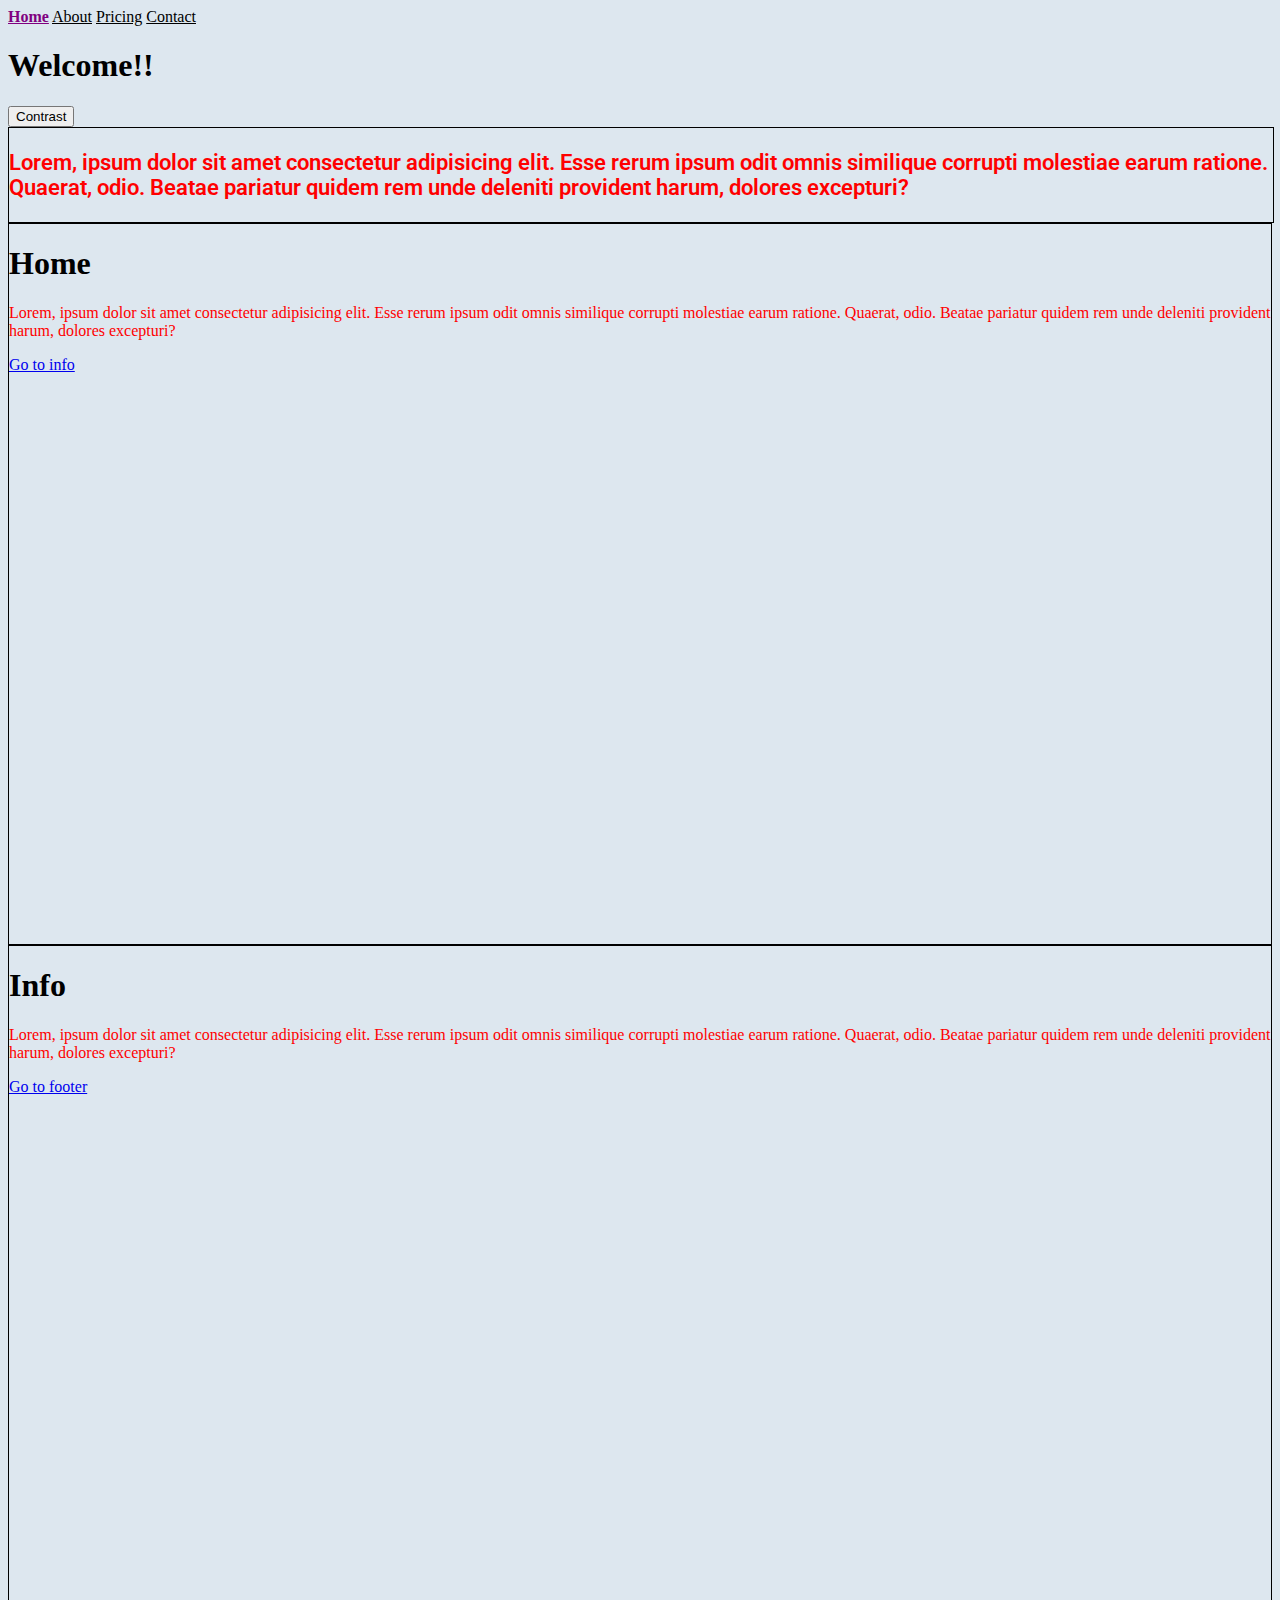
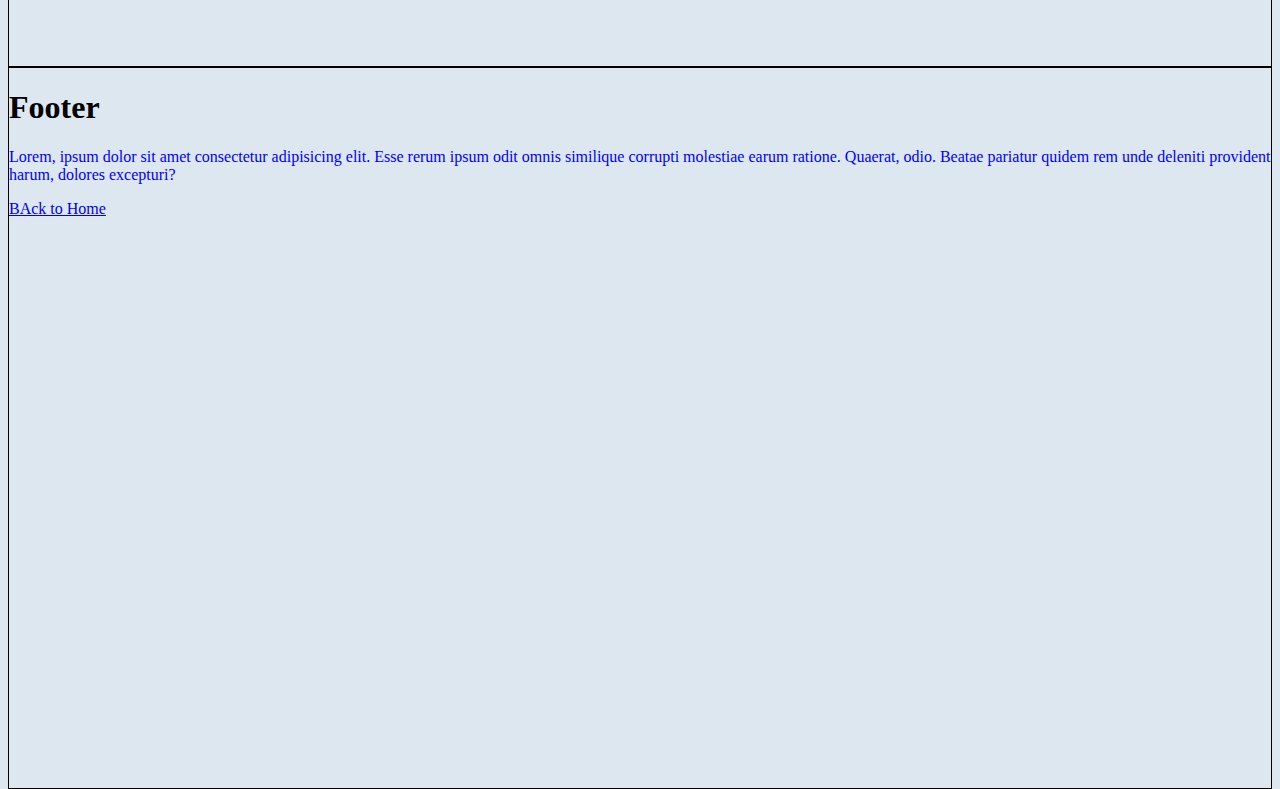
<file: index.html>
<!DOCTYPE html>
<html lang="en">
<head>
    <meta charset="UTF-8">
    <meta http-equiv="X-UA-Compatible" content="IE=edge">
    <meta name="viewport" content="width=device-width, initial-scale=1.0">
    <title>Learning CSS</title>
    <link rel="stylesheet" href="./style.css">
    <link rel="preconnect" href="https://fonts.googleapis.com">
<link rel="preconnect" href="https://fonts.gstatic.com" crossorigin>
<link href="https://fonts.googleapis.com/css2?family=Roboto:wght@300;400;500;700&display=swap" rel="stylesheet">

</head>
<body>
    <nav class="nav">
        <a href="" class="nav__link nav__link--active">Home</a>
        <a href="./boxModel.html" target="_blank" class="nav__link">About</a>
        <a href="" class="nav__link">Pricing</a>
        <a href="" class="nav__link">Contact</a>
    </nav>
    <main>
        <h1> Welcome!!</h1>
        <button>Contrast</button>
        <div>
            <p class="red">Lorem, ipsum dolor sit amet consectetur adipisicing elit. Esse rerum ipsum odit omnis similique corrupti molestiae earum ratione. Quaerat, odio. Beatae pariatur quidem rem unde deleniti provident harum, dolores excepturi?</p>  
        </div>
        <section id="home">
            <h1>Home</h1>
            <p class="red">Lorem, ipsum dolor sit amet consectetur adipisicing elit. Esse rerum ipsum odit omnis similique corrupti molestiae earum ratione. Quaerat, odio. Beatae pariatur quidem rem unde deleniti provident harum, dolores excepturi?</p>
            <a href="#info">Go to info</a>
        </section>
        <section id="info">
            <h1>Info</h1>
            <p class="red">Lorem, ipsum dolor sit amet consectetur adipisicing elit. Esse rerum ipsum odit omnis similique corrupti molestiae earum ratione. Quaerat, odio. Beatae pariatur quidem rem unde deleniti provident harum, dolores excepturi?</p>
            <a href="#footer">Go to footer</a>
        </section>
        <section id="footer">
            <h1>Footer</h1>
            <p class="blue">Lorem, ipsum dolor sit amet consectetur adipisicing elit. Esse rerum ipsum odit omnis similique corrupti molestiae earum ratione. Quaerat, odio. Beatae pariatur quidem rem unde deleniti provident harum, dolores excepturi?</p>
            <a href="#home">BAck to Home</a>
        </section>
    </main>
    
</body>
</html>
</file>
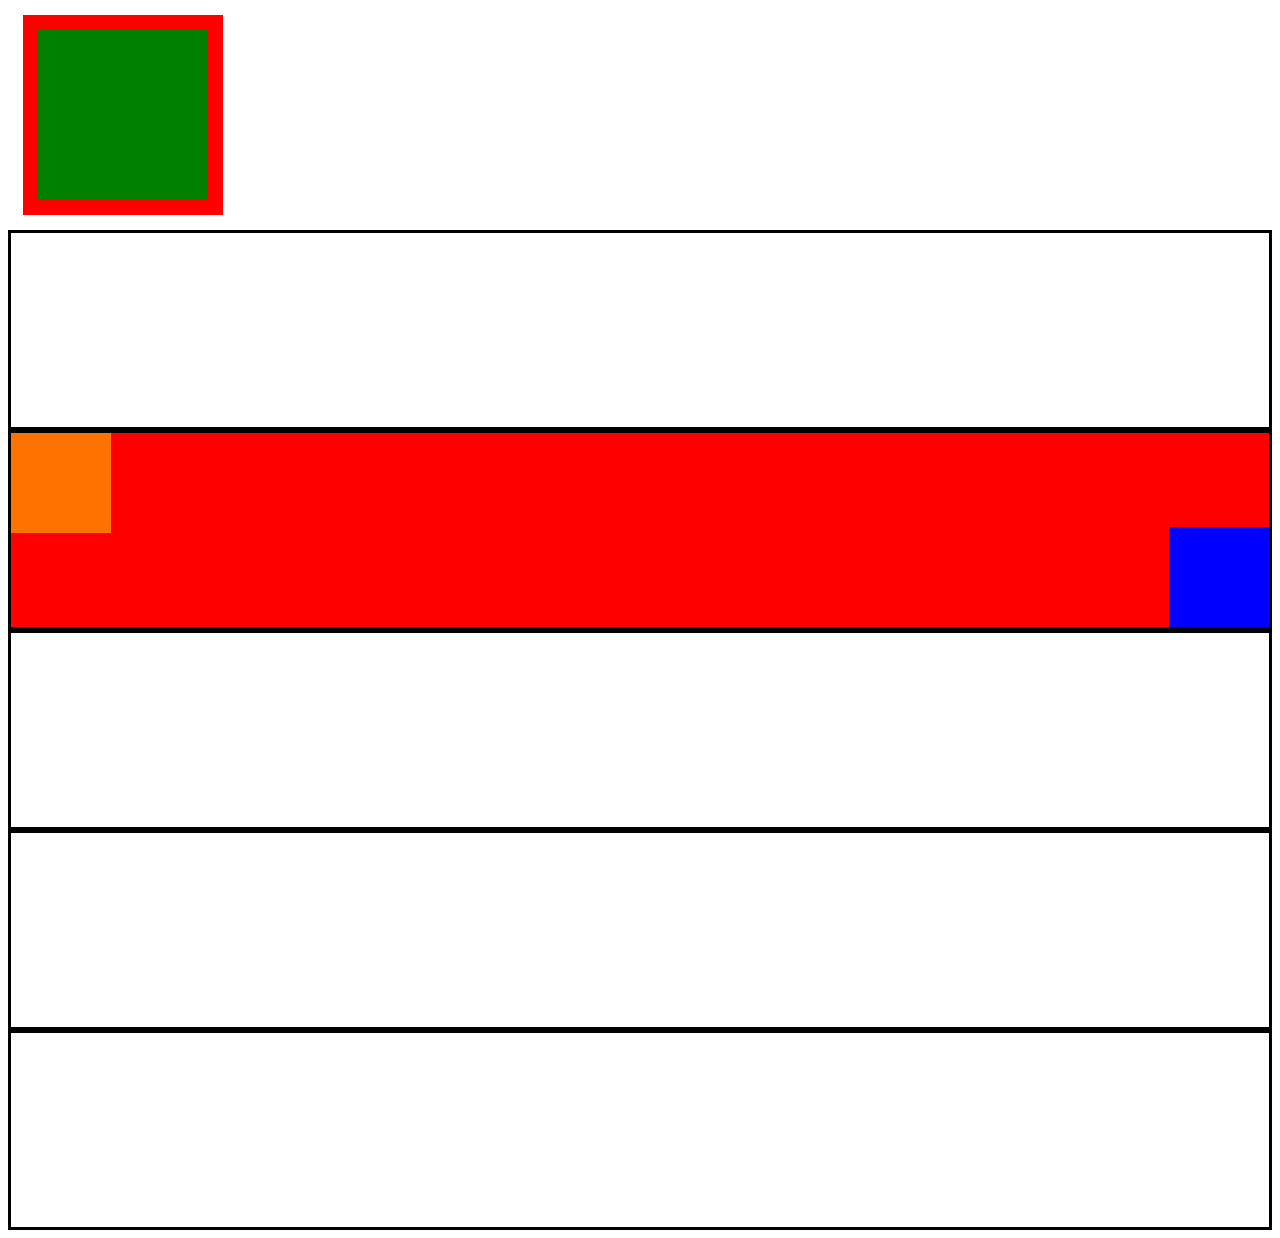
<file: boxModel.html>
<!DOCTYPE html>
<html lang="en">
<head>
    <meta charset="UTF-8">
    <meta http-equiv="X-UA-Compatible" content="IE=edge">
    <meta name="viewport" content="width=device-width, initial-scale=1.0">
    <title>Box Model</title>
    <link rel="stylesheet" href="./boxStyle.css">
</head>
<body>
    <div class="box">
    </div>
    <div class="position"></div>
    <div class="position1">
        <div class="child"></div>
        <div class="child2"></div>
    </div>
    <div class="position"></div>
    <div class="position"></div>
    <div class="position"></div>
   
</body>
</html>
</file>
<file: style.css>
body{
    background-color: rgb(221, 231, 239);
    height: 100vh;
}
h1{
    color: black;
    transition: background-color 300ms;
}
div{
    width: 100%;
   /* max-width: 200px;*/
    border: 1px solid black;
    font-size: 22px;
    font-weight: 600;
    font-family: "Roboto", sans-serif;
}
.red{
    color:red
}
.blue{
    color: blue;
}
p{
    color: black;
}
section{
    height: 80vh;
    border: 1px solid black;
}
@media (max-width: 992px){
    div{
        font-size: 20px;
    }
}
@media (max-width: 768px){
    div{
        font-size: 18px;
    }
}
@media (max-width: 576px){
    div{
        font-size: 14px;
    }
}
h1:hover{
    background-color: rgba(0, 0, 0, 0.5);
}
button{
    transition: all 300ms;
    animation: float 2000ms infinite alternate-reverse;
}/* Can be use for dark mode*/
button:hover{
    background-color: black;
    color: white;
}
@keyframes float{/*Creating Animation*/
    0%{
        transform: translateY(0);
    }
    100%{
        transform: translateY(10px);
    }
}
.nav__link{
    color: black;
}
/*Block Element Modifier*/
.nav__link--active{
    color: purple;
    font-weight: bold;
}
</file>
<file: boxStyle.css>
.box{
    width: 200px;
    height:200px;
    background-color: green;
    border: 15px solid red;
    padding: 15px 15px 15px 15px;
    margin: 15px 15px 15px 15px;
    box-sizing: border-box;
}
.position{
    height: 200px;
    border: 3px solid black;
    position: relative;
    width: 100%;
    box-sizing: border-box;
}
.position1{
    height: 200px;
    border: 3px solid black;
    background-color: red;
    position: relative;
    width: 100%;
    box-sizing: border-box;
}
.child{
    background-color: blue;
    width: 100px;
    height: 100px;
    position: absolute; /*doesnt take 100 % width */
    bottom: 0;
    right: 0;
}
.child2{
    background-color: rgba(255, 132, 0, 0.866);
    width: 100px;
    height: 100px;
    position: absolute;/*fixed or sticky*/
    top: 0;/*bottom, left, right*/
    
}
</file>
